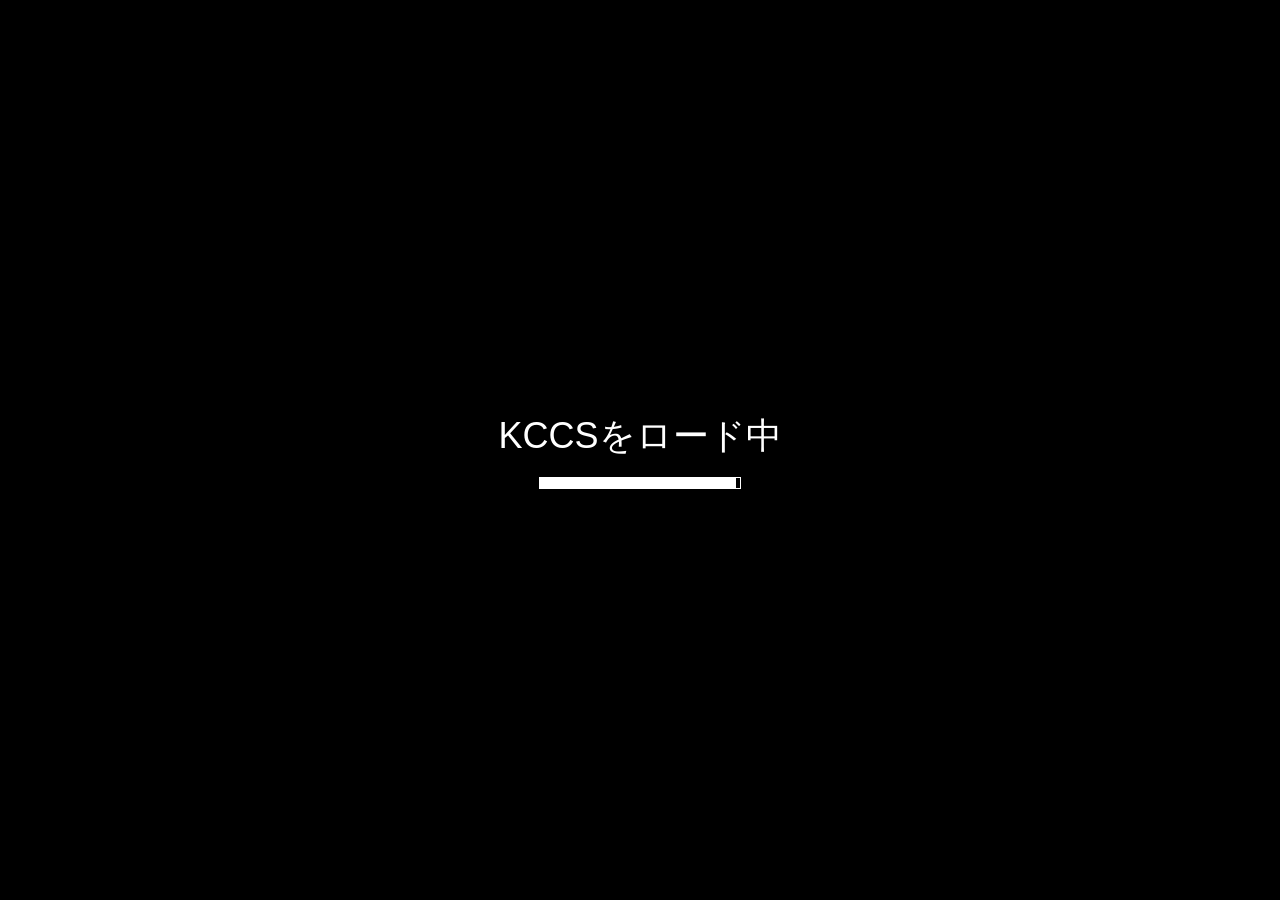
<file: browser/index.html>
<!DOCTYPE html>
<html>
    <head>
        <meta charset="UTF-8">
        <title>移動中</title>
    </head>
    <body>
        <script async>
            location.href = "KCCS-Browser.html";
        </script>
        自動的に移動しない場合は、<a href="KCCS-Browser.html">こちら</a>をクリックしてください。
    </body>
</html>
</file>
